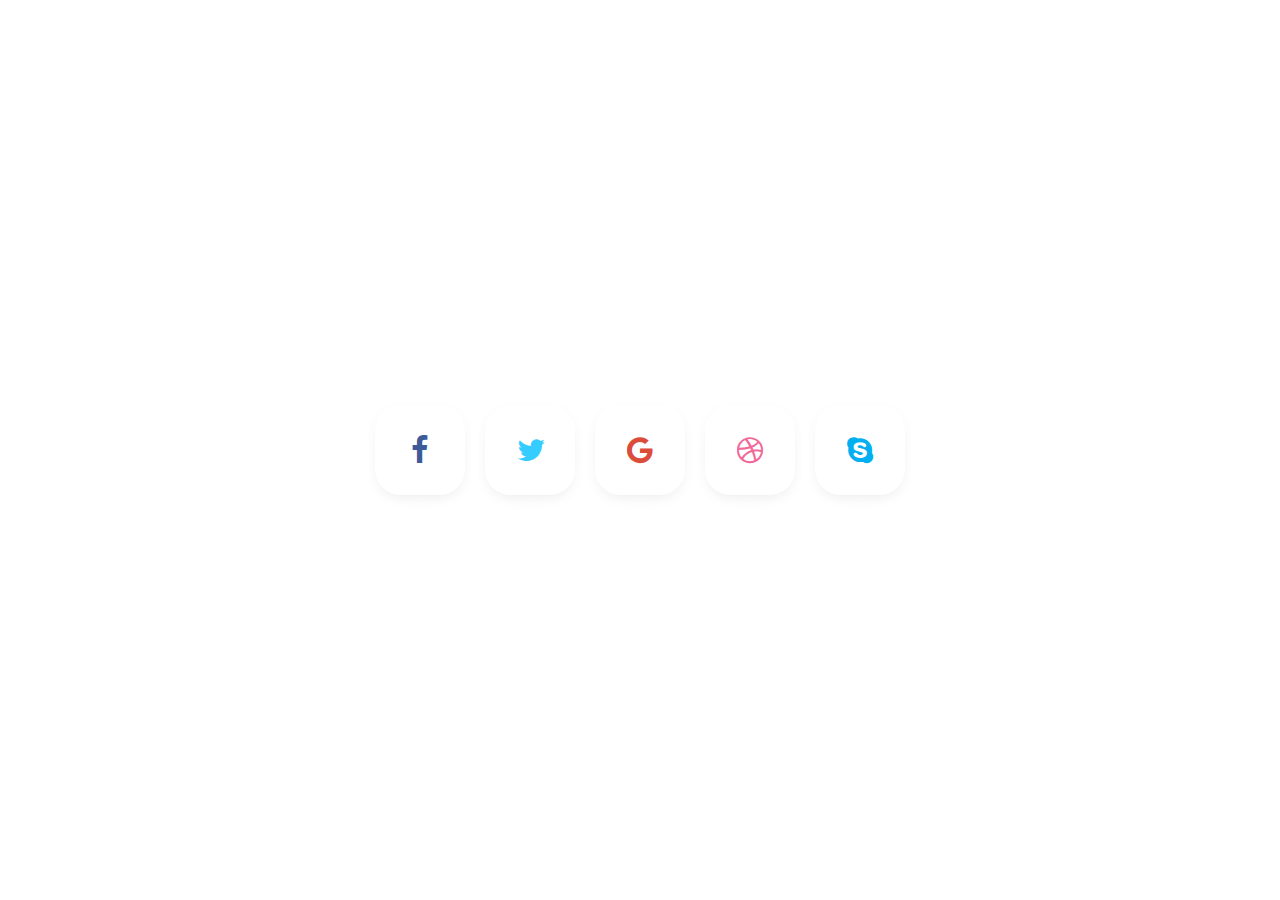
<file: web/index.html>
<!DOCTYPE html>
<html >
<head>
  <meta charset="UTF-8">
  <title>Stylish Social Buttons</title>
  
  
  <link rel='stylesheet prefetch' href='http://maxcdn.bootstrapcdn.com/font-awesome/4.3.0/css/font-awesome.min.css'>

      <link rel="stylesheet" href="social.css">

  
</head>

<body>
  
<div class="social-btns"><a class="btn facebook" href="#"><i class="fa fa-facebook"></i></a><a class="btn twitter" href="#"><i class="fa fa-twitter"></i></a><a class="btn google" href="#"><i class="fa fa-google"></i></a><a class="btn dribbble" href="#"><i class="fa fa-dribbble"></i></a><a class="btn skype" href="#"><i class="fa fa-skype"></i></a>
</div>
  
  
</body>
</html>
</file>
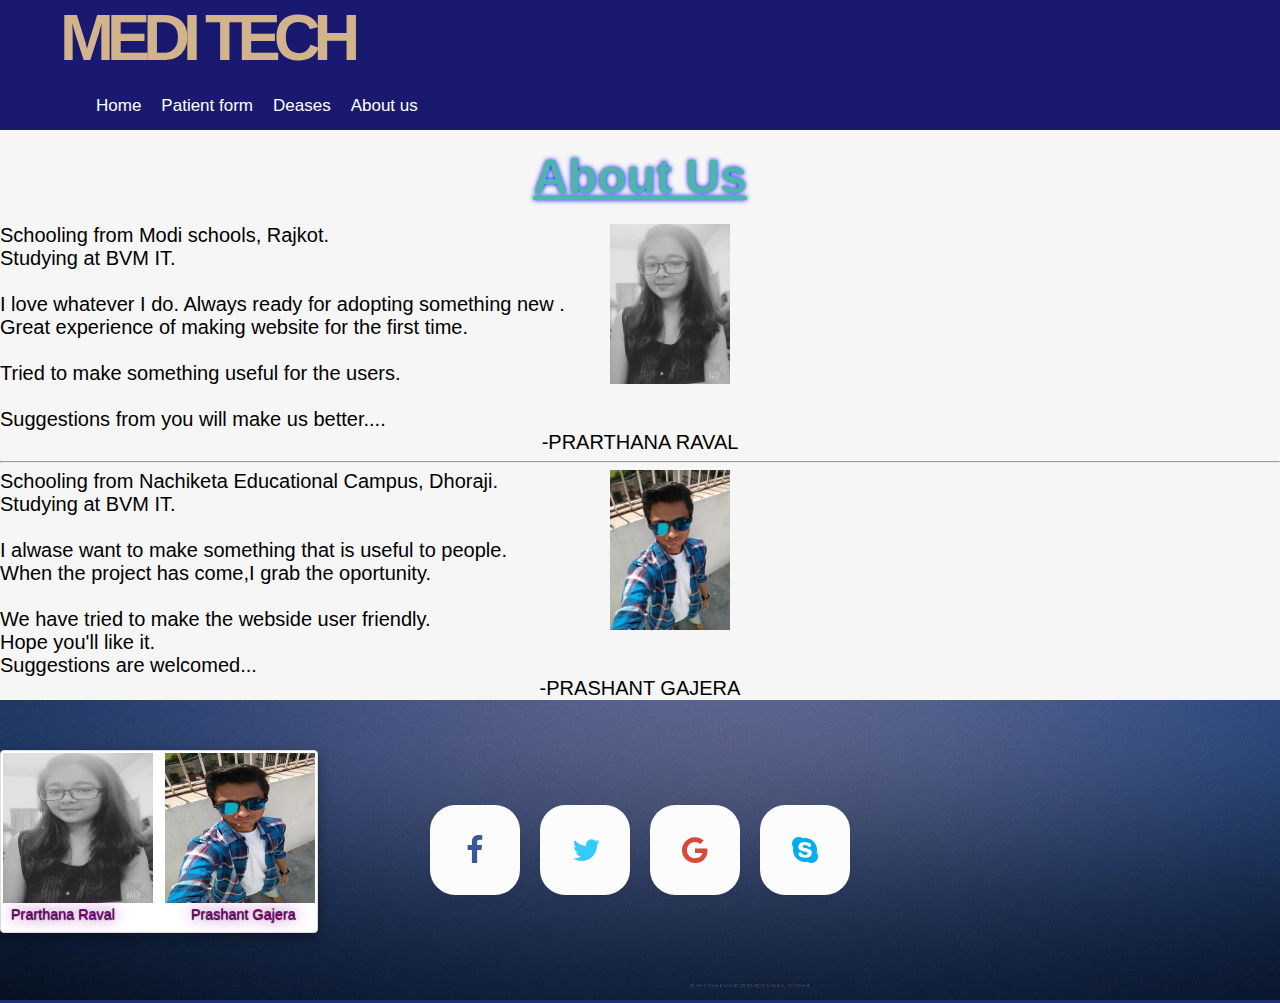
<file: web/about.html>
<!doctype html>
<head>
 <script src="https://code.getmdl.io/1.3.0/material.min.js"></script>
 <link rel="stylesheet" href="https://code.getmdl.io/1.3.0/material.indigo-pink.min.css">
<link rel="stylesheet" href="https://fonts.googleapis.com/icon?family=Material+Icons">
<link rel='stylesheet prefetch' href='http://maxcdn.bootstrapcdn.com/font-awesome/4.3.0/css/font-awesome.min.css'>
 <link rel="stylesheet" href="social.css">   
   
<style>
h1 {
    text-shadow: 0 0 5px #0000FF;
}
@import url(http://fonts.googleapis.com/css?family=Open+Sans);

body {
 background: #111;
 font-family: "Open Sans",  Impact;
}

.area {
  text-align: center;
  font-size: 4.5em;
  color:  tan;
  letter-spacing: -7px;
  font-weight: 700;
  text-transform: uppercase;
  animation: blur .95s ease-out infinite;
   margin-left: 60px;
  z-index: -1;
  float:left;
}

@keyframes blur {
  from {
    text-shadow:0px 0px #fff,
      0px 0px 10px #fff, 
      0px 0px 25px #fff,
      0px 0px 25px #fff,
      0px 0px 25px #fff,
      0px 0px 50px #fff,
      0px 0px 50px #fff,
      0px 0px 50px #7B96B8,
      0px 0px 150px #7B96B8,
      0px 10px 100px #7B96B8,
      0px 10px 100px #7B96B8,
      0px 10px 100px #7B96B8,
      0px 10px 100px #7B96B8,
      0px -10px 100px #7B96B8,
      0px -10px 100px #7B96B8;
  }
}
#foot { z-index: -1; 
position: absolute;
background-color: #1D3170;
width:100%;}
   
#we{
    position: absolute;
    margin-top: 50px;
    padding-left : 150px;
     box-shadow: 0 4px 8px 0 rgba(0, 0, 0, 0.2), 0 6px 20px 0 rgba(0, 0, 0, 0.19);
     border: 1px solid #ddd;
    border-radius: 4px;
     padding: 2px;
     padding-bottom: 10px;
     background-color: white;
   color: purple;
    text-shadow: 0px 1px 1px black, 0 0 15px purple;

}
#icon1{
     margin-top: 150px;
    padding-left : 160px;
    position: relative;
    display: block;
}

</style>
</head>
<link rel="stylesheet" href="style.css" type="text/css">
<link href="w1.css" rel="stylesheet" type="text/css" >
    <script src="r1.js" type="text/javascript"></script>
    <link href="generic.css" rel="stylesheet" type="text/css" >
<body bgcolor="#c5cae9">
<div id="img" onclick="prashant.html">
    <div class="area" >Medi TECH</div>
    
<ul>
    <li><div id="shape"><a href="prashant.html" >Home</a></div></li>
    <li><div id="shape"><a href="webform.php" >Patient form</a></div></li>
    <li><div id="shape"><a href="checker.html" >Deases</a></div></li>
    <li><div id="shape"><a href="about.html" >About us</a></div></li>
</ul>
</div>
<style type="text/css">
	#pr1{
		position: absolute;
		margin-left:610px;
	}
	#pr2{
		position:absolute; 
		margin-left: 610px;
	}
#about{
       font-size: 20px;
	}
</style>
<h1 align="center" ><font color="4db6ac" size="25px"><u>About Us</h1></u></font>
<div id="about">
<img id="pr1"  src="prarthu.jpg" align="right" height="160px" weidth="160px">

<dt>Schooling from Modi schools, Rajkot.<br>
Studying at BVM IT.<br></dt>
<br>
I love whatever I do. Always  ready for adopting something new .<br>
Great experience of making website for the first time.<br>
<br>Tried to make something useful for the users.<br>

<br>Suggestions from you will make us better....<br>
                     <center> -PRARTHANA RAVAL<center>
</div>

<hr weidth="200px">
<div id="about">
<img id="pr2"  src="prashu.jpg" align="right" height="160px" weidth="160px">

<dt>Schooling from Nachiketa Educational Campus, Dhoraji.<br>
Studying at BVM IT.<br></dt>
<br>
I alwase want to make something that is useful to people.<br>
When the project has come,I grab the oportunity.
<br>
<br>We have tried to make the webside user friendly.<br>Hope you'll like it.

<br>Suggestions are welcomed...<br>
                     <center> -PRASHANT GAJERA<center>
</div>
<div id="foot"><img src="footer.jpg"></div>
<div id="we"><img src="prarthu.jpg" height="150px" width="150px">&nbsp;&nbsp;
<img src="prashu.jpg" width="150px" height="150px"><br>&nbsp;&nbsp;Prarthana Raval  &nbsp;&nbsp; &nbsp;&nbsp;&nbsp;&nbsp;&nbsp;&nbsp;&nbsp;&nbsp;&nbsp;&nbsp;&nbsp;&nbsp;&nbsp;&nbsp; Prashant Gajera</div>
<div id="icon1">
<div class="social-btns"><a class="btn facebook" href="https://www.facebook.com/gajera.prashant.9"><i class="fa fa-facebook"></i></a><a class="btn twitter" href="https://twitter.com/login?lang=en"><i class="fa fa-twitter"></i></a><a class="btn google" href="https://plus.google.com/discover"><i class="fa fa-google"></i></a><a class="btn skype" href="https://www.skype.com/en/"><i class="fa fa-skype"></i></a>
</div>
  </div>

</body>
</html>
</file>
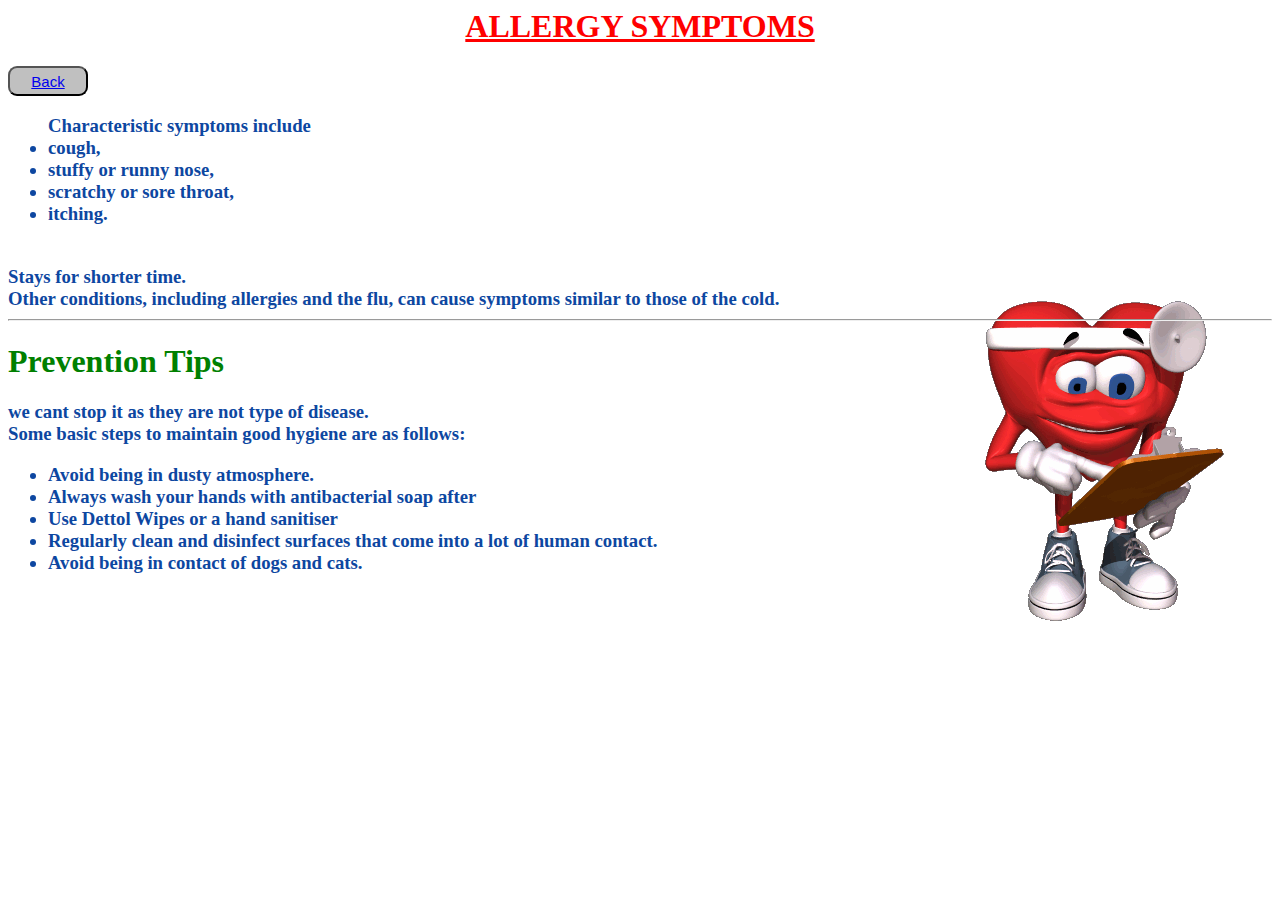
<file: web/allergy.html>
<html>
<head>
<style type="text/css">
#bun{
	height: 30px;
	width: 80px;
	background-color: silver;
	border-radius: 9px;
	font-size: 15px;
}
body{
	background-image:url("back1.gif");
	background-repeat: no-repeat;
	background-position: right;
}

</head>
</style>
<body>
<h1 align="center" ><font color="red"><u>ALLERGY SYMPTOMS</h1></u></font>
<div id="hov"><button onclick="checker.html" id="bun"><a href="checker.html"> Back</a></button></div>
<h3><font color=" #0d47a1">
<ul type="disc">Characteristic symptoms include
<li>cough,</li>
<li>stuffy or runny nose,</li>
<li>scratchy or sore throat,</li>
<li>itching.</ul>
<br>Stays for shorter time.
<br>Other conditions, including allergies and the flu, can cause symptoms similar to those of the cold. 
<hr weidth="200px">
</h3></font>
<h1><font color=" green">Prevention Tips</font></h1>
<h3><font color=" #0d47a1">
we cant stop it as they are not type of disease.<br> Some basic steps to maintain good hygiene are as follows:
<ul>
<li>	Avoid being in dusty atmosphere.</li>
<li>	Always wash your hands with antibacterial soap after</li>
<li>	Use Dettol Wipes or a hand sanitiser</li>
<li>	Regularly clean and disinfect surfaces that come into a lot of human contact.</li>
<li>Avoid being in contact of dogs and cats.</li>
</ul>
</h3></font>
</body>
</html>
</file>
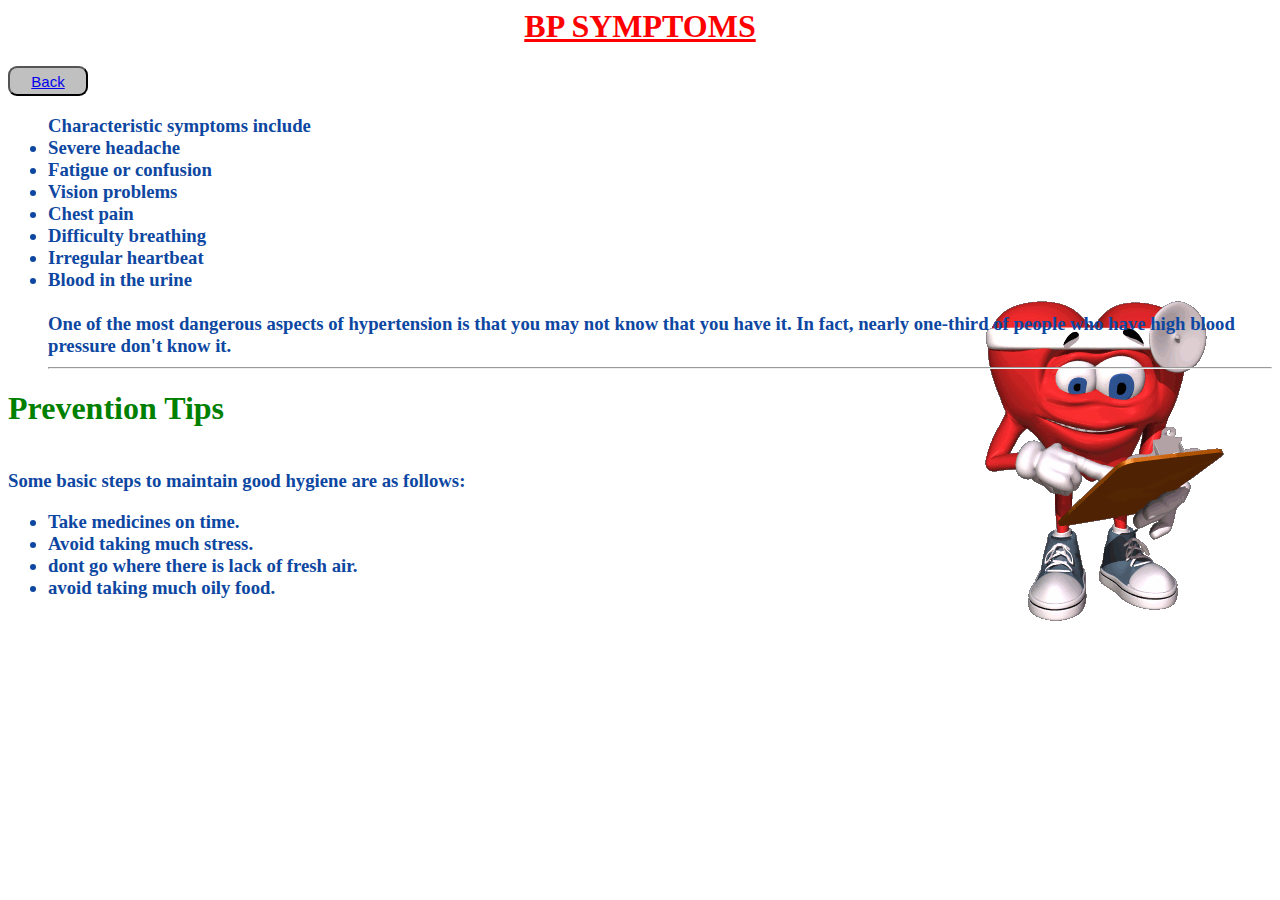
<file: web/bp.html>
<html>
<head>
<style type="text/css">
#bun{
	height: 30px;
	width: 80px;
	background-color: silver;
	border-radius: 9px;
	font-size: 15px;
}
body{
	background-image:url("back1.gif");
	background-repeat: no-repeat;
	background-position: right;
}


</style>
</head>
<body >
<h1 align="center" ><font color="red"><u>BP SYMPTOMS</h1></u></font>
<div id="hov"><button onclick="checker.html" id="bun"><a href="checker.html"> Back</a></button></div>
<h3><font color=" #0d47a1">
<ul type="disc">Characteristic symptoms include
<li>Severe headache</li>
<li>Fatigue or confusion</li>
<li>Vision problems</li>
<li>Chest pain</li>
<li>Difficulty breathing</li>
<li>Irregular heartbeat</li>
<li>Blood in the urine</li></li>

<br>One of the most dangerous aspects of hypertension is that you may not know that you have it. In fact, nearly one-third of people who have high blood pressure don't know it.
<hr weidth="200px">
</h3></font>
<h1><font color=" green">Prevention Tips</font></h1>
<h3><font color=" #0d47a1">
<br> Some basic steps to maintain good hygiene are as follows:
<ul>
<li>	Take medicines on time.</li>
<li>	Avoid taking much stress.</li>
<li>	dont go where there is lack of fresh air.</li>
<li>	avoid taking much oily food.</li>

</ul>
</h3></font>
</body>
</html>
</file>
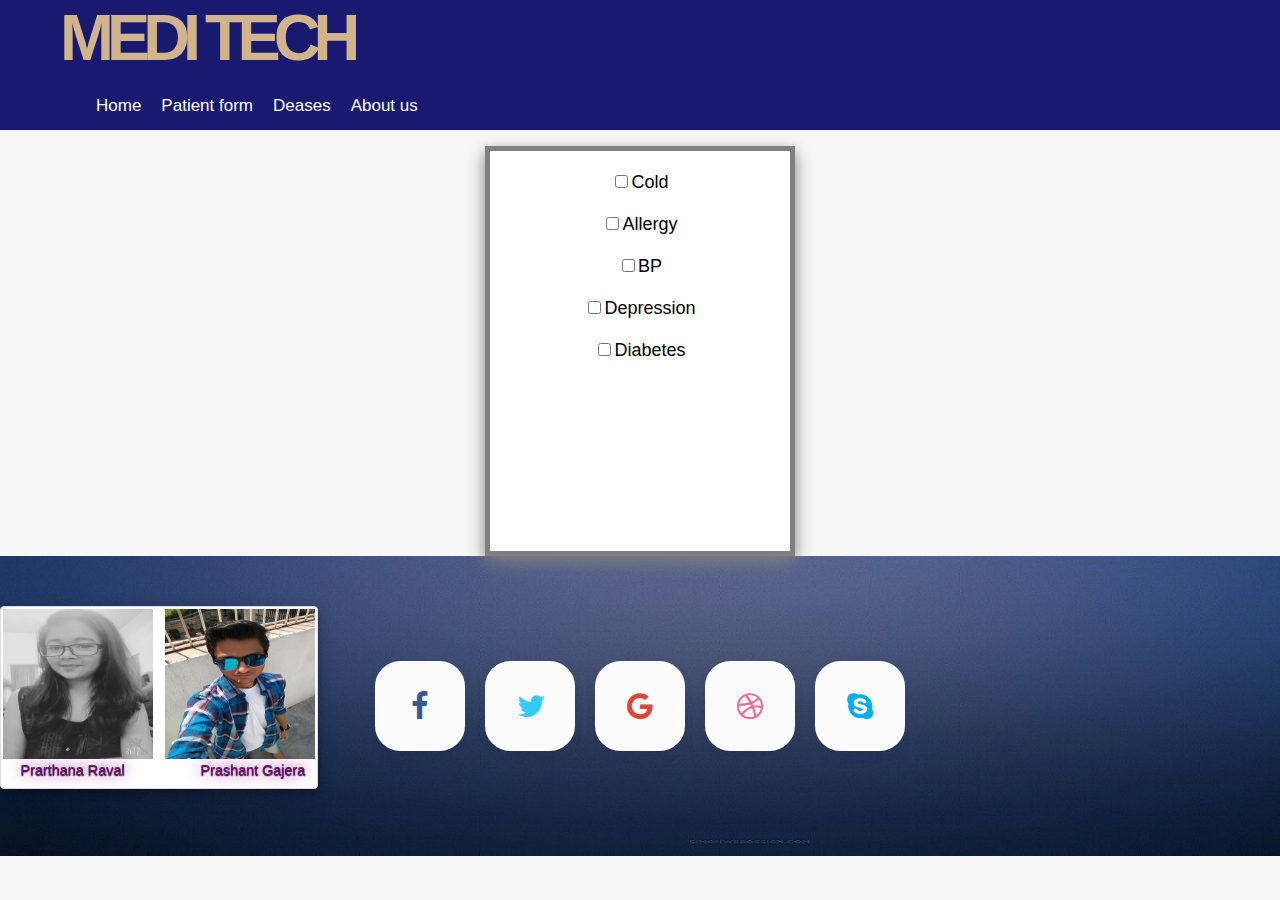
<file: web/checker.html>
<!doctype html>
<html lang="en" class="layout">
<head>
 <meta charset="UTF-8">
<link rel="stylesheet" href="style.css" type="text/css">
 <script src="https://code.getmdl.io/1.3.0/material.min.js"></script>
 <link rel="stylesheet" href="https://code.getmdl.io/1.3.0/material.indigo-pink.min.css">
<link rel="stylesheet" href="https://fonts.googleapis.com/icon?family=Material+Icons">
<link rel='stylesheet prefetch' href='http://maxcdn.bootstrapcdn.com/font-awesome/4.3.0/css/font-awesome.min.css'>
 <link rel="stylesheet" href="social.css">   
   
<style>
h1 {
    text-shadow: 0 0 5px #0000FF;
}
@import url(http://fonts.googleapis.com/css?family=Open+Sans);

body {
 background: #111;
 font-family: "Open Sans",  Impact;
}

.area {
  text-align: center;
  font-size: 4.5em;
  color:  tan;
  letter-spacing: -7px;
  font-weight: 700;
  text-transform: uppercase;
  animation: blur .95s ease-out infinite;
   margin-left: 60px;
  z-index: -1;
  float:left;
}

@keyframes blur {
  from {
    text-shadow:0px 0px #fff,
      0px 0px 10px #fff, 
      0px 0px 25px #fff,
      0px 0px 25px #fff,
      0px 0px 25px #fff,
      0px 0px 50px #fff,
      0px 0px 50px #fff,
      0px 0px 50px #7B96B8,
      0px 0px 150px #7B96B8,
      0px 10px 100px #7B96B8,
      0px 10px 100px #7B96B8,
      0px 10px 100px #7B96B8,
      0px 10px 100px #7B96B8,
      0px -10px 100px #7B96B8,
      0px -10px 100px #7B96B8;
  }
}
#foot { z-index: -1; 
position: absolute;}
   
#we{
    position: absolute;
    margin-top: 50px;
    padding-left : 150px;
     box-shadow: 0 4px 8px 0 rgba(0, 0, 0, 0.2), 0 6px 20px 0 rgba(0, 0, 0, 0.19);
     border: 1px solid #ddd;
    border-radius: 4px;
     padding: 2px;
     padding-bottom: 10px;
     background-color: white;
   color: purple;
    text-shadow: 0px 1px 1px black, 0 0 15px purple;

}
#icon1{
     margin-top: 150px;
    padding-left : 160px;
    position: relative;
    display: block;
}

</style>
<script type="text/javascript">
function cold()
{
	window.location.href='cold.html'
}
function allergy()
{
 window.location.href='allergy.html'
}
function bp()
{
  window.location.href='bp.html'
}
function depres()
{
  window.location.href='depress.html'
}
function diabt()
{
  window.location.href='diabit.html'
}
</script>
<link href="w1.css" rel="stylesheet" type="text/css" />
    <script src="r1.js" type="text/javascript"></script>
    <link href="generic.css" rel="stylesheet" type="text/css" />
<body>
<div id="img" onclick="prashant.html">
    <div class="area" >Medi TECH</div>
    
<ul>
    <li><div id="shape"><a href="prashant.html" >Home</a></div></li>
    <li><div id="shape"><a href="webform.html" >Patient form</a></div></li>
    <li><div id="shape"><a href="checker.html" >Deases</a></div></li>
    <li><div id="shape"><a href="about.html" >About us</a></div></li>
</ul>
</div>
<br>
<center>
<div id="box">
 <br><center><div id="boxe" onclick="cold()" ><input type="checkbox" id="1" >Cold</div>
 <br><center><div id="boxe" onclick="allergy()"><input type="checkbox" id="2" >Allergy</div>
 <br><center><div id="boxe" onclick="bp()" ><input type="checkbox" id="3" >BP</div>
 <br><center><div id="boxe"  onclick="depres()"><input type="checkbox" id="4" >Depression</div>
 <br><center><div id="boxe"  onclick="diabt()"><input type="checkbox" id="5" >Diabetes</div>
</div>
<div id="foot"><img src="footer.jpg"></div>
<div id="we"><img src="prarthu.jpg" height="150px" width="150px">&nbsp;&nbsp;
<img src="prashu.jpg" width="150px" height="150px"><br>&nbsp;&nbsp;Prarthana Raval  &nbsp;&nbsp; &nbsp;&nbsp;&nbsp;&nbsp;&nbsp;&nbsp;&nbsp;&nbsp;&nbsp;&nbsp;&nbsp;&nbsp;&nbsp;&nbsp; Prashant Gajera</div>
<div id="icon1">
<div class="social-btns"><a class="btn facebook" href="#"><i class="fa fa-facebook"></i></a><a class="btn twitter" href="#"><i class="fa fa-twitter"></i></a><a class="btn google" href="#"><i class="fa fa-google"></i></a><a class="btn dribbble" href="#"><i class="fa fa-dribbble"></i></a><a class="btn skype" href="#"><i class="fa fa-skype"></i></a>
</div>
  </div>

</body>
</html>
</file>
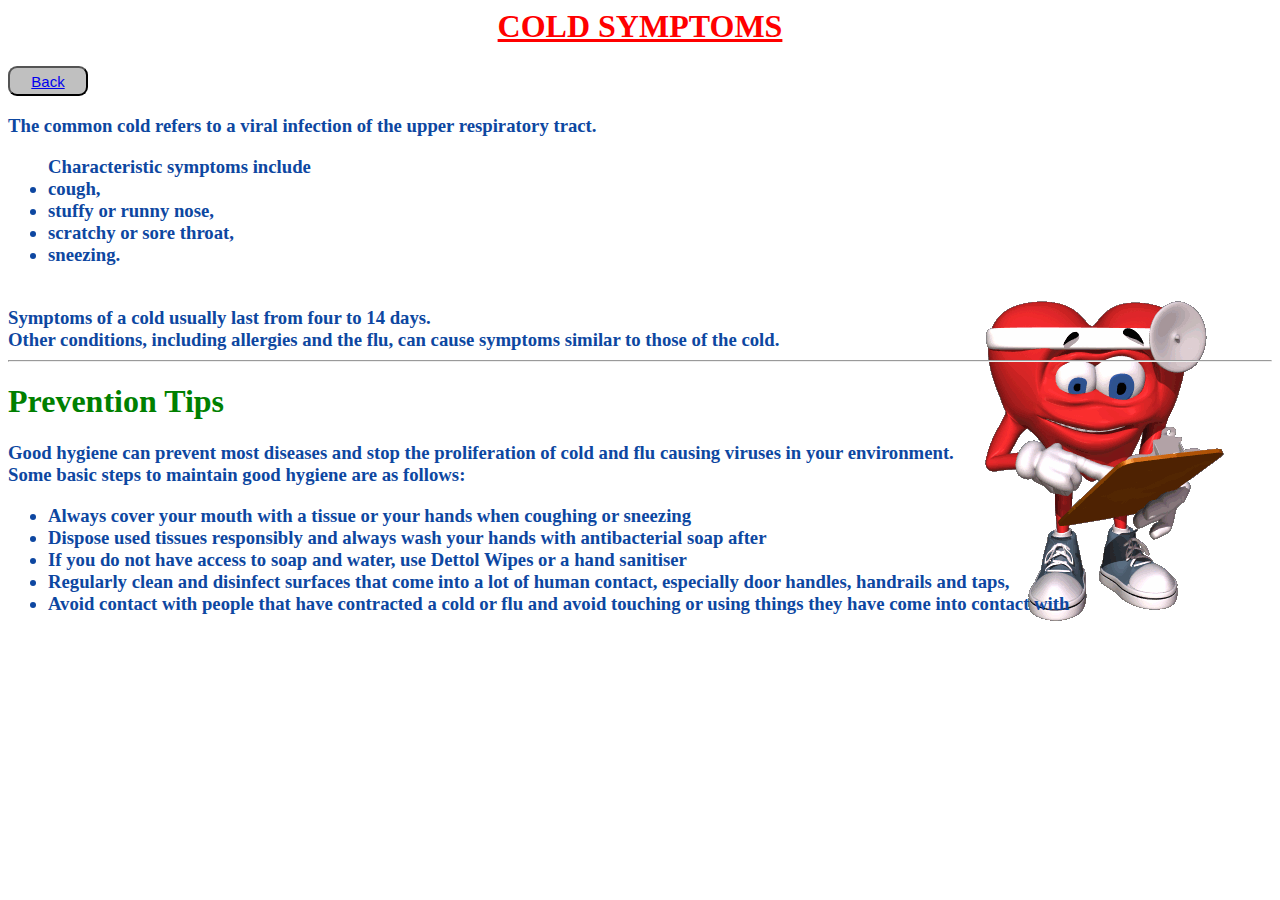
<file: web/cold.html>
<html>
<head>
<style type="text/css">
#bun{
	height: 30px;
	width: 80px;
	background-color: silver;
	border-radius: 9px;
	font-size: 15px;
}
body{
	background-image:url("back1.gif");
	background-repeat: no-repeat;
	background-position: right;
}


</style>
</head>
<body>

<h1 align="center"><font color="red"><u><b>COLD SYMPTOMS</b></h1></u></font>
<div id="hov"><button onclick="checker.html" id="bun"><a href="checker.html"> Back</a></button></div>
<h3><font color=" #0d47a1">
The common cold refers to a viral infection of the upper respiratory tract.
<ul type="disc">Characteristic symptoms include
<li>cough,</li>
<li>stuffy or runny nose,</li>
<li>scratchy or sore throat,</li>
<li>sneezing.</ul>
<br>Symptoms of a cold usually last from four to 14 days.
<br>Other conditions, including allergies and the flu, can cause symptoms similar to those of the cold. 
<hr weidth="200px">
</h3></font>
<h1><font color=" green">Prevention Tips</font></h1>
<h3><font color=" #0d47a1">
Good hygiene can prevent most diseases and stop the proliferation of cold and flu causing viruses in your environment.<br> Some basic steps to maintain good hygiene are as follows:
<ul>
<li>	Always cover your mouth with a tissue or your hands when coughing or sneezing</li>
<li>	Dispose used tissues responsibly and always wash your hands with antibacterial soap after</li>
<li>	If you do not have access to soap and water, use Dettol Wipes or a hand sanitiser</li>
<li>	Regularly clean and disinfect surfaces that come into a lot of human contact, especially door handles, handrails and taps,</li>
<li>	Avoid contact with people that have contracted a cold or flu and avoid touching or using things they have come into contact with</li>
</ul>
</h3></font>
</body>
</html>
</file>
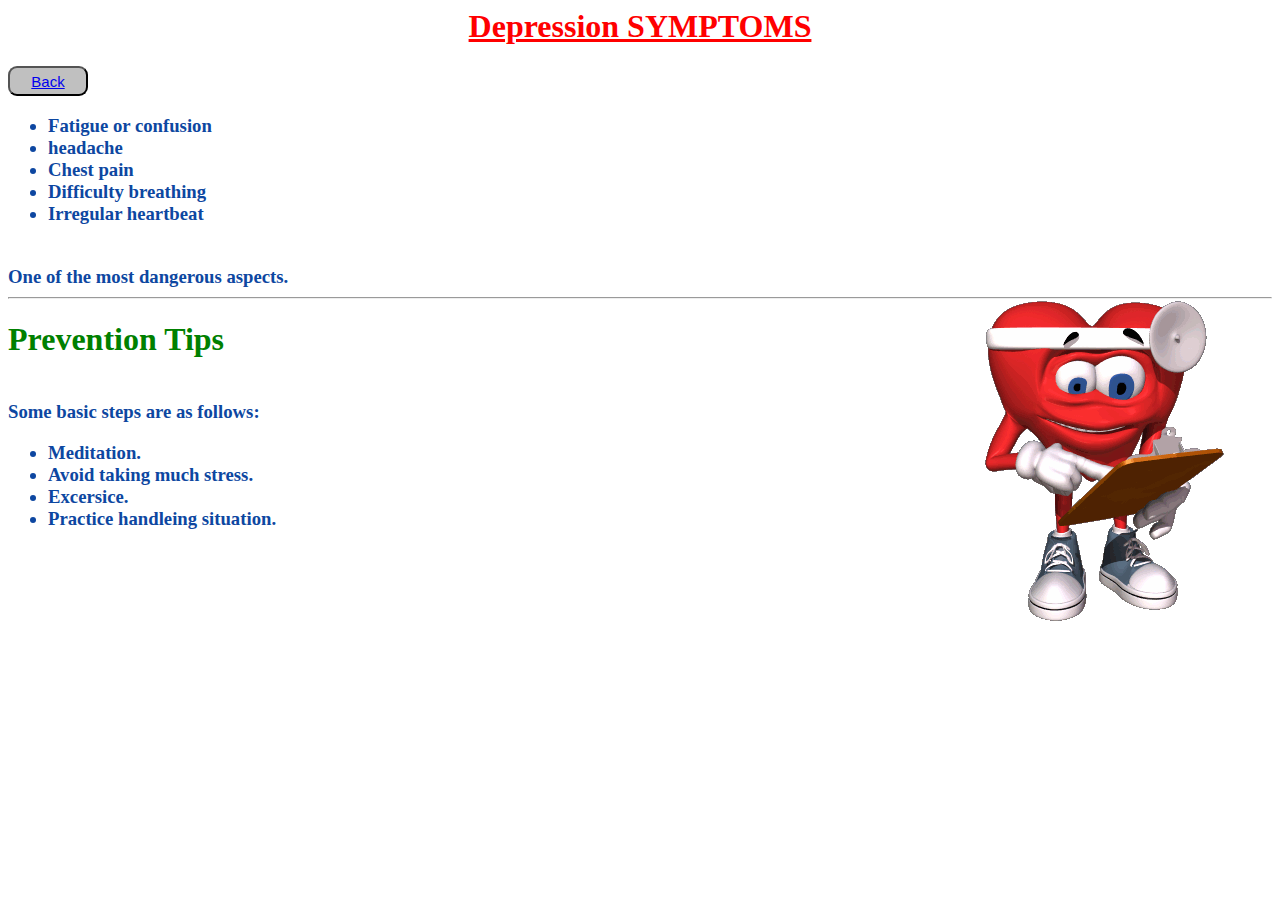
<file: web/depress.html>
<html>
<head>
<style type="text/css">
#bun{
	height: 30px;
	width: 80px;
	background-color: silver;
	border-radius: 9px;
	font-size: 15px;
}
body{
	background-image:url("back1.gif");
	background-repeat: no-repeat;
	background-position: right;
}
</style>
</head>
<body>
<h1 align="center" ><font color="red"><u>Depression SYMPTOMS</h1></u></font>
<div id="hov"><button onclick="checker.html" id="bun"><a href="checker.html"> Back</a></div>
<h3><font color=" #0d47a1">
<ul type="disc">
<li>Fatigue or confusion</li>
<li>headache</li>
<li>Chest pain</li>
<li>Difficulty breathing</li>
<li>Irregular heartbeat</li>
</ul>

<br>One of the most dangerous aspects.
<hr weidth="200px">
</h3></font>
<h1><font color=" green">Prevention Tips</font></h1>
<h3><font color=" #0d47a1">
<br> Some basic steps are as follows:
<ul>
<li>	Meditation.</li>
<li>	Avoid taking much stress.</li>
<li>	Excersice.</li>
<li>	Practice handleing situation.</li>

</ul>
</h3></font>
</body>
</html>
</file>
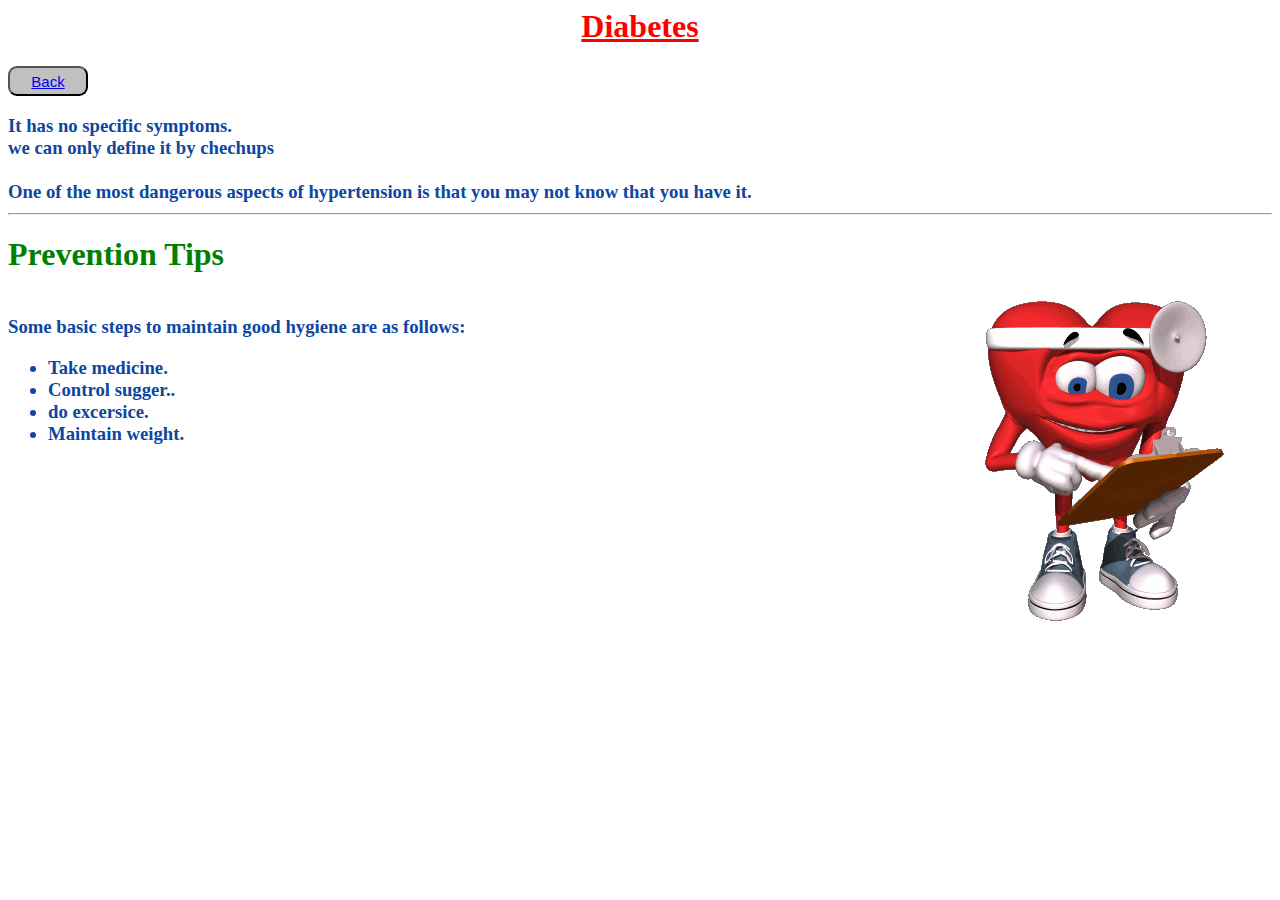
<file: web/diabit.html>
<html>
<head>
<style type="text/css">
#bun{
	height: 30px;
	width: 80px;
	background-color: silver;
	border-radius: 9px;
	font-size: 15px;
}
body{
	background-image:url("back1.gif");
	background-repeat: no-repeat;
	background-position: right;
}
</style>
</head>
<body >
<h1 align="center" ><font color="red"><u>Diabetes </h1></u></font>
<div id="hov"><button onclick="checker.html" id="bun"><a href="checker.html"> Back</a></div>
<h3><font color=" #0d47a1">
It has no specific symptoms.<br>
we can only define it by chechups<br>

<br>One of the most dangerous aspects of hypertension is that you may not know that you have it.
<hr weidth="200px">
</h3></font>
<h1><font color=" green">Prevention Tips</font></h1>
<h3><font color=" #0d47a1">
<br> Some basic steps to maintain good hygiene are as follows:
<ul>
<li>	Take medicine.</li>
<li>	Control sugger..</li>
<li>	do excersice.</li>
<li>	Maintain weight.</li>

</ul>
</h3></font>
</body>
</html>
</file>
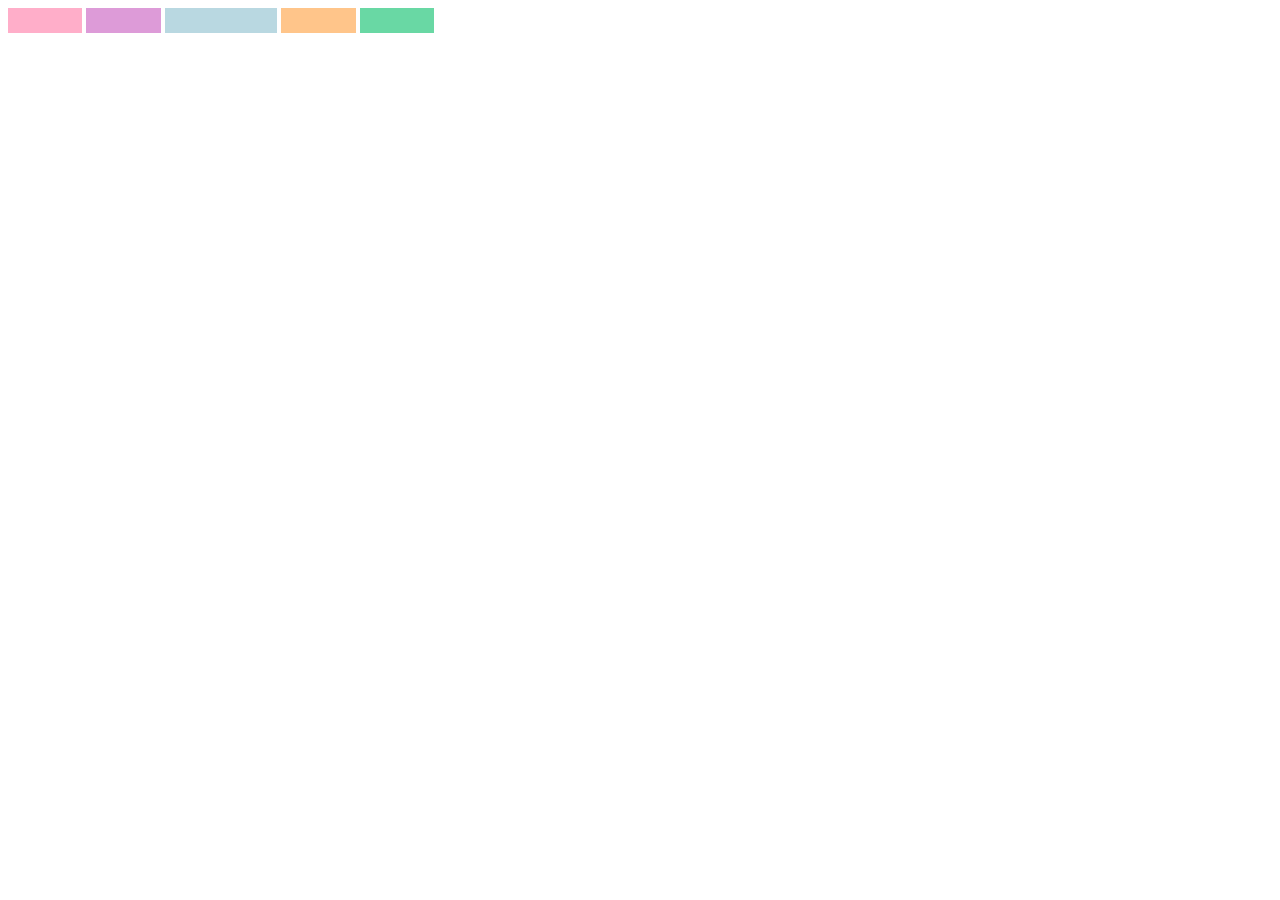
<file: web/prathu1.html>
<html>
<head>
<script type="text/javascript">

<#rnd
//{
	//border-weidth: 1000px 2500px 1000px 2500px;
	//border-radius: 100px 50px 100px 50px;
	//border-color: black;
	//weidth:90px;
	//height:90px;
}-->
</script>
</head>
<body>

<img id="tc" onclick="document.bgColor='#f8bbd0';" src="pink.png"  height="25px" weidth="23px">
<img id="tc" onclick="document.bgColor='#e1bee7';" src="purple.png"  height="25px" weidth="23px">
<img id="tc" onclick="document.bgColor='#bbdefb';" src="sky.png"  height="25px" weidth="25px">
<img id="tc" onclick="document.bgColor='#ffcc80';" src="orange.png"  height="25px" weidth="25px">
<img id="tc" onclick="document.bgColor='#80cbc4';" src="green.png"  height="25px" weidth="25px">
</body>
</html>
</file>
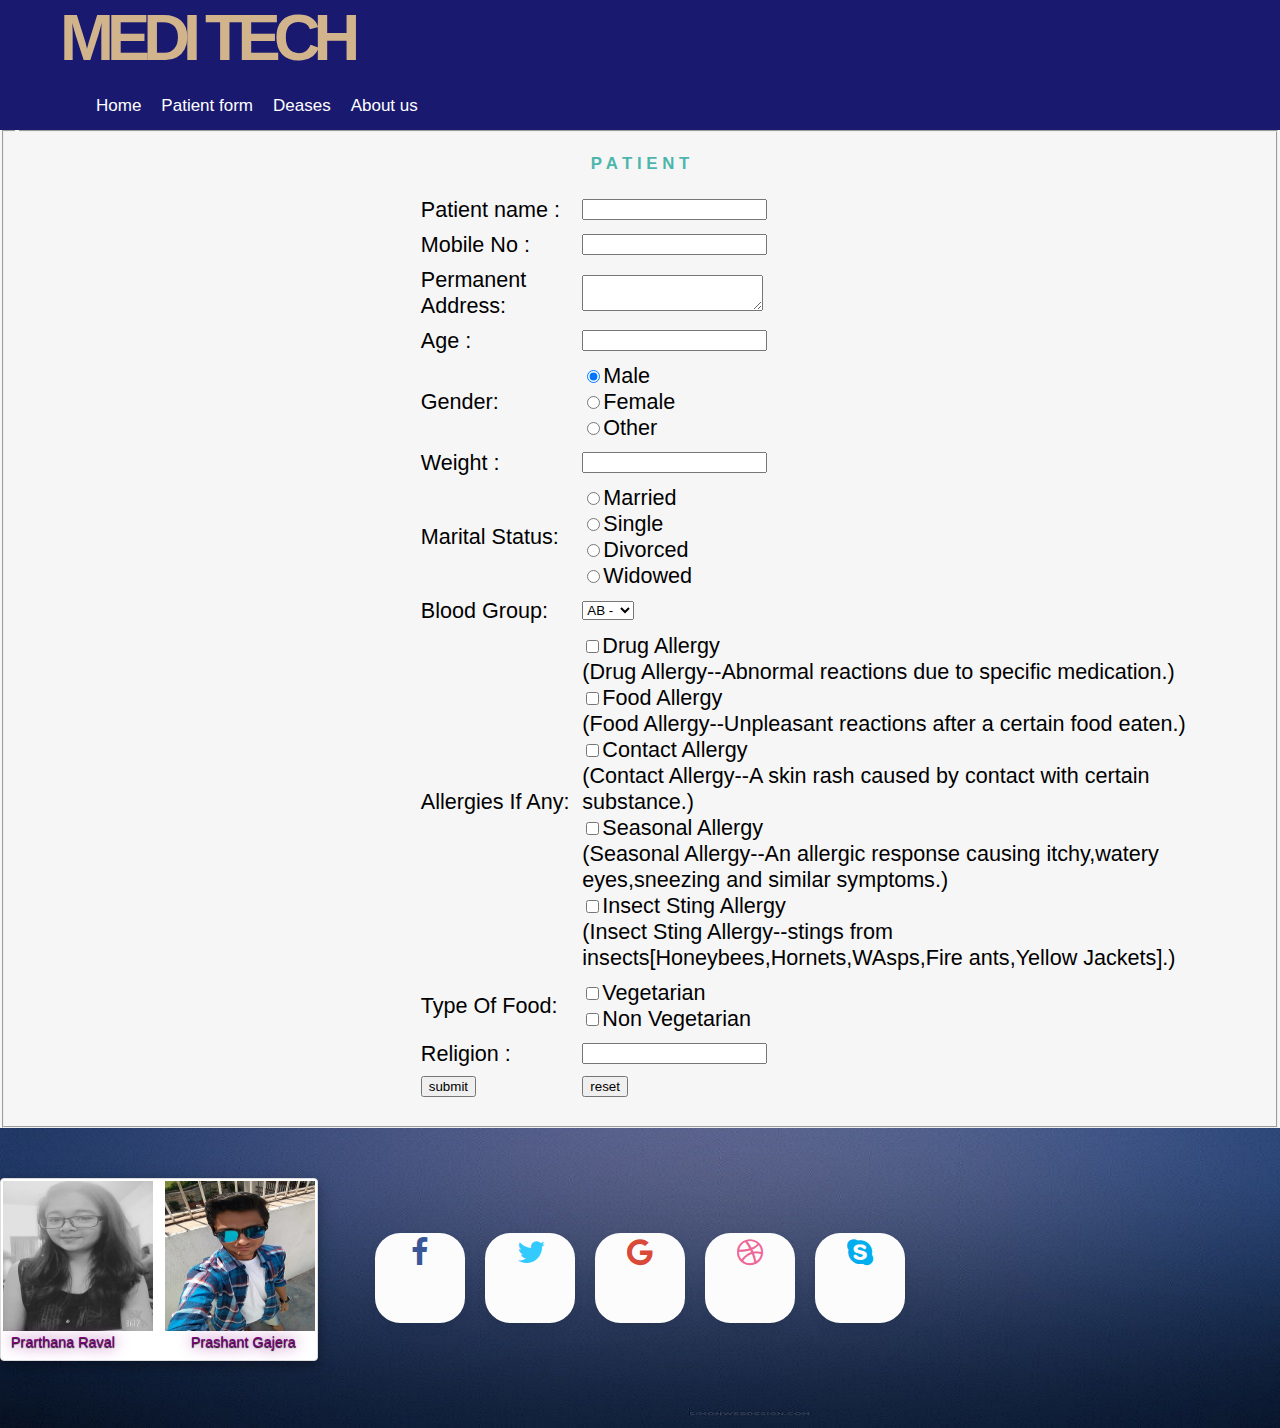
<file: web/webform.html>
<html>
<head></head>
<title>form</title>
</head>
 
    <script src="https://code.getmdl.io/1.3.0/material.min.js"></script>
    <link rel="stylesheet" href="https://code.getmdl.io/1.3.0/material.indigo-pink.min.css">
    <!-- Material Design icon font -->
    <link rel="stylesheet" href="https://fonts.googleapis.com/icon?family=Material+Icons">
    <link rel='stylesheet prefetch' href='http://maxcdn.bootstrapcdn.com/font-awesome/4.3.0/css/font-awesome.min.css'>

      <link rel="stylesheet" href="social.css">     
<style>
h1 {
    text-shadow: 0 0 5px #0000FF;
}
@import url(http://fonts.googleapis.com/css?family=Open+Sans);

body {
 background: #111;
 font-family: "Open Sans",  Impact;
}

.area {
  text-align: center;
  font-size: 4.5em;
  color:  tan;
  letter-spacing: -7px;
  font-weight: 700;
  text-transform: uppercase;
  animation: blur .95s ease-out infinite;
   margin-left: 60px;
  z-index: -1;
  float:left;
}

@keyframes blur {
  from {
    text-shadow:0px 0px #fff,
      0px 0px 10px #fff, 
      0px 0px 25px #fff,
      0px 0px 25px #fff,
      0px 0px 25px #fff,
      0px 0px 50px #fff,
      0px 0px 50px #fff,
      0px 0px 50px #7B96B8,
      0px 0px 150px #7B96B8,
      0px 10px 100px #7B96B8,
      0px 10px 100px #7B96B8,
      0px 10px 100px #7B96B8,
      0px 10px 100px #7B96B8,
      0px -10px 100px #7B96B8,
      0px -10px 100px #7B96B8;
  }
}
#foot { z-index: -1; 
position: absolute;}
   
#we{
    position: absolute;
    margin-top: 50px;
    padding-left : 150px;
     box-shadow: 0 4px 8px 0 rgba(0, 0, 0, 0.2), 0 6px 20px 0 rgba(0, 0, 0, 0.19);
     border: 1px solid #ddd;
    border-radius: 4px;
     padding: 2px;
     padding-bottom: 10px;
     background-color: white;
   color: purple;
    text-shadow: 0px 1px 1px black, 0 0 15px purple;

}
#icon1{
     margin-top: 150px;
    padding-left : 160px;
    position: relative;
    display: block;
}


</style>
    <link rel="stylesheet" type="text/css" href="style.css" >
    
   <link href="w1.css" rel="stylesheet" type="text/css" />
    <script src="r1.js" type="text/javascript"></script>
    <link href="generic.css" rel="stylesheet" type="text/css" />
<body bgcolor="#c5cae9"    background="">
<div id="img" onclick="prashant.html">
    <div class="area" >Medi TECH</div>
    
<ul>
    <li><div id="shape"><a href="prashant.html" >Home</a></div></li>
    <li><div id="shape"><a href="webform.html" >Patient form</a></div></li>
    <li><div id="shape"><a href="checker.html" >Deases</a></div></li>
    <li><div id="shape"><a href="about.html" >About us</a></div></li>
</ul>
</div>

<fieldset>
<legend font color="f8bbd0"></legend>

<form action="form3.php" method="post">

<table align="center" cellspacing="3px" cellpadding="3px" >
<center><h3><font color="#4db6ac"><b>P  A  T  I  E  N  T</b></font></h3></center>

<tr>
<td >Patient name :</font></td>
<td><input type="text" name="userid"></td>
</tr>

<tr>
<td >Mobile No :</font></td>
<td><input type="text" name="mobno"></td>
</tr>

<tr>
<td>Permanent Address:</td>
<td><textarea rows="2" col="10"></textarea></td>
</tr>

<tr>
<td>Age :</td>
<td><input type="number" name="age"></td>
</tr>

<td>Gender:</td><td>
<input type="radio" name="gender" value="male" checked>Male<br>
<input type="radio" name="gender" value="female" >Female<br>
<input type="radio" name="gender" value="other">Other	
</td>	
</tr>

<tr>
<td>Weight :</td>
<td><input type="number" name="weight"></td>
</tr>

<tr>
<td>Marital Status:</td>
<td>
<input type="radio" name="status" value="Married" >Married<br>
<input type="radio" name="status" value="single" >Single<br>
<input type="radio" name="status" value="Divorced">Divorced<br>
<input type="radio" name="status" value="Widowed" >Widowed<br>	
</td>	
</tr>

<tr>
<td>Blood Group:</td>
<td>
<select name="bloodgrp">
  
  <option value="op" selected>O +</option>
  <option value="on" selected>O -</option> 
  <option value="ap" selected>A +</option> 
  <option value="an" selected>A -</option> 
  <option value="abp" selected>AB +</option> 
  <option value="abn" selected>AB -</option>
</select>  
</td>

<tr>
<td>Allergies If Any:</td>
<td><input type="checkbox" name="drug" value="Drug Allergy" >Drug Allergy<br>
    (Drug Allergy--Abnormal reactions due to specific medication.)<br>
	<input type="checkbox" name="food" value="fa" >Food Allergy<br>
    (Food Allergy--Unpleasant reactions after a certain food eaten.)<br>
	<input type="checkbox" name="contact" value="contact">Contact Allergy<br>
	(Contact Allergy--A skin rash caused by contact with certain substance.)<br>
	<input type="checkbox" name="seasonal" value="sa" >Seasonal Allergy<br>
    (Seasonal Allergy--An allergic response causing itchy,watery eyes,sneezing and similar symptoms.)<br>
	<input type="checkbox" name="ia" value="ia" >Insect Sting Allergy<br>
    (Insect Sting Allergy--stings from insects[Honeybees,Hornets,WAsps,Fire ants,Yellow Jackets].)<br>	
</td>	
</tr>

<tr>
<td>Type Of Food:</td>
<td><input type="checkbox" name="veg" value="veg" >Vegetarian<br>
    <input type="checkbox" name="veg" value="nonveg" >Non Vegetarian<br>
</td>	
</tr>

<tr>
<td>Religion :</td>
<td><input type="text" name="cast"></td>
</tr>

<tr>
<td><input type="submit" value="submit"></td>
<td><input type="reset" value="reset"></td>
</tr>

</table>
</form>
</fieldset>
<div id="foot"><img src="footer.jpg"></div>
<div id="we"><img src="prarthu.jpg" height="150px" width="150px">&nbsp;&nbsp;
<img src="prashu.jpg" width="150px" height="150px"><br>&nbsp;&nbsp;Prarthana Raval  &nbsp;&nbsp; &nbsp;&nbsp;&nbsp;&nbsp;&nbsp;&nbsp;&nbsp;&nbsp;&nbsp;&nbsp;&nbsp;&nbsp;&nbsp;&nbsp; Prashant Gajera</div>
<div id="icon1">
<div class="social-btns"><a class="btn facebook" href="#"><i class="fa fa-facebook"></i></a><a class="btn twitter" href="#"><i class="fa fa-twitter"></i></a><a class="btn google" href="#"><i class="fa fa-google"></i></a><a class="btn dribbble" href="#"><i class="fa fa-dribbble"></i></a><a class="btn skype" href="#"><i class="fa fa-skype"></i></a>
</div>
  </div>
</body>
</html>
</file>
<file: web/social.css>
@import '//codepen.io/chrisdothtml/pen/ojLzJK.css';
.social-btns .btn,
.social-btns .btn:before,
.social-btns .btn .fa {
  -webkit-transition: all 0.35s;
  transition: all 0.35s;
  -webkit-transition-timing-function: cubic-bezier(0.31, -0.105, 0.43, 1.59);
          transition-timing-function: cubic-bezier(0.31, -0.105, 0.43, 1.59);
}
.social-btns .btn:before {
  top: 90%;
  left: -110%;
}
.social-btns .btn .fa {
  -webkit-transform: scale(0.8);
          transform: scale(0.8);
}
.social-btns .btn.facebook:before {
  background-color: #3b5998;
}
.social-btns .btn.facebook .fa {
  color: #3b5998;
}
.social-btns .btn.twitter:before {
  background-color: #3cf;
}
.social-btns .btn.twitter .fa {
  color: #3cf;
}
.social-btns .btn.google:before {
  background-color: #dc4a38;
}
.social-btns .btn.google .fa {
  color: #dc4a38;
}
.social-btns .btn.dribbble:before {
  background-color: #f26798;
}
.social-btns .btn.dribbble .fa {
  color: #f26798;
}
.social-btns .btn.skype:before {
  background-color: #00aff0;
}
.social-btns .btn.skype .fa {
  color: #00aff0;
}
.social-btns .btn:focus:before,
.social-btns .btn:hover:before {
  top: -10%;
  left: -10%;
}
.social-btns .btn:focus .fa,
.social-btns .btn:hover .fa {
  color: #fff;
  -webkit-transform: scale(1);
          transform: scale(1);
}
.social-btns {
  height: 90px;
  margin: auto;
  font-size: 0;
  text-align: center;
  position: absolute;
  top: 0;
  bottom: 0;
  left: 0;
  right: 0;
}
.social-btns .btn {
  display: inline-block;
  background-color: #fff;
  width: 90px;
  height: 90px;
  line-height: 90px;
  margin: 0 10px;
  text-align: center;
  position: relative;
  overflow: hidden;
  border-radius: 28%;
  box-shadow: 0 5px 15px -5px rgba(0,0,0,0.1);
  opacity: 0.99;
}
.social-btns .btn:before {
  content: '';
  width: 120%;
  height: 120%;
  position: absolute;
  -webkit-transform: rotate(45deg);
          transform: rotate(45deg);
}
.social-btns .btn .fa {
  font-size: 38px;
  vertical-align: middle;
}
</file>
<file: web/style.css>
#img
{
    width:100%;
    height: 130px;
    background-color: #191970;
    position: relative;
    background-repeat: no-repeat;


}

body{
    padding: 20px;
  background: #fafafa;
  position: relative;
}


#header
{   margin:10px;
    width: 100%;
    height: 70px;
    text-align: center;
}

#shape:hover
{
    font-size: 20px;

}

ul {
    list-style-type:none;
    margin: 86px; 
    padding: 0px;
    overflow: hidden;
    position: absolute;
    background-color: #191970;
    font-size: 17px;
}

li {
    float: left;

}

li a{
    display: block;
    background-color: #191970;
    text-align: center;
    padding: 10px ;
    text-decoration:none;
    color:white; 
}


li a:hover
{

   background-color: green;
   border-radius: 8px;
   
}

li a:active
{
    color:white;
    background-color: skyblue;
}

#img1
{
     border:1px solid #ddd;
    border-radius:4px;
    
    width:100%;
    height:150px;
    -webkit-transform: translate3d(0,0,0);transform: translate3d(0,0,0);
}


#img1:hover
{
    box-shadow: 0 0 8px 1px rgba(0,140,186,0.5);
}
#islider{
    position: relative;
    height: 480px;
    padding:0;
    width: 100%;
    float:left;
    list-style: none;
    overflow: hidden;
   
    z-index:2;

}


#box{
    position: relative;
    height:400px;
    width:300px;
    box-shadow:0 6px 15px grey;
    background-color:white;
    border: solid grey 5px; 
    background-attachment: scroll; 
    overflow: hidden;
    font-size: 18px;
  
    
}
#d:hover{
    box-shadow: 0 0 2px 1px rgba(0,140,186,0.5);
}

#boxe:hover{
    
    height:30px;
    width:150px;
    box-shadow:0 6px 15px grey;
    background-color:orange;
    border:  1px;
    border-radius:5px ; 
    text-align: center;
    cursor:pointer;
}


#text1{
     text-shadow: 0px 3px 0px #b2a98f,0px 14px 10px rgba(0,0,0,0.15),0px 24px 2px rgba(0,0,0,0.1),0px 34px 30px rgba(0,0,0,0.1);
      text-shadow: 0 0 3px #FF0000;
}
#temp{
    width: 100%;
    height: 400px;
     -webkit-filter: blur(2px); 
     z-index: -1;
     position: absolute;
}
p{
    z-index: -1;
    font-size: 150%;
    margin-top: 75px;
    padding-left: 400px;
    color:#330033;

}

table{
    margin-top: 10px;
    padding-left: 400px;
     font-size: 150%;
}
#tra{
    opacity: 0.5;
    position: absolute;
      margin-top: 70px;
    padding-left: 400px;
     z-index: -1;
}

#fact{
     margin-bottom: : 50px;
    padding-left: 0px;
    font-size: 18px;
   

}


#tra2{
    opacity: 0.3;
    position: absolute;
      margin-bottom: : 50px;
    padding-left: 0px;
     z-index: -1;
     width:200px;
    height:100px;
      background-color:yellow;
     -webkit-animation: mymove 5s infinite; /* Chrome, Safari, Opera */
    animation: mymove 5s infinite;
}

@-webkit-keyframes mymove {
    70% {box-shadow: 30px 50px 30px blue;}

@keyframes mymove {
    70% {box-shadow: 30px 50px 30px blue;}
}
</file>
<file: web/w1.css>
/* http://www.menucool.com */

#sliderFrame, #sliderFrame div {
    box-sizing: content-box;
}
#sliderFrame 
{
    width:100%;
    margin:0 auto; /*center-aligned*/
}

#slider, #slider .sliderInner {
    width:100%;height:420px;/* Must be the same size as the slider images */
    border-radius:3px;
}

#slider {
    background-color:white;
    position:relative;
    margin:0 auto; /*center-aligned*/
    transform: translate3d(0,0,0);
    box-shadow: 0px 1px 5px #999999;
}

/* the link style (if an image is wrapped by a link) */
#slider a.imgLink, #slider .video {
    z-index:2;
    cursor:pointer;
    position:absolute;
    top:0px;left:0px;border:0;padding:0;margin:0;
    width:100%;height:100%;
}
#slider .video {
    background:transparent url(video.png) no-repeat 50% 50%;
}

/* Caption styles */
#slider .mc-caption {
    position:absolute;
    width:100%;
    height:auto;
    padding:10px 0;/* 10px will increase the height.*/
    left:0px;
    bottom:0px;top:auto;
    overflow:hidden;
    font: bold 14px/20px Arial;
    color:#EEE;
    text-align:center;
    background:rgba(0,0,0,0.3);
}
#slider .mc-caption a {
    color:#FB0;
}
#slider .mc-caption a:hover {
    color:#DA0;
}


/* ------ built-in navigation bullets wrapper ------*/
#slider .navBulletsWrapper  {
    top:320px;
    text-align:center;
    background:none;
    position:relative;
    z-index:3;
}

/* each bullet */
#slider .navBulletsWrapper div 
{
    width:11px; height:11px;
    font-size:0;color:White;/*hide the index number in the bullet element*/
    background:transparent url(bullet.png) no-repeat 0 0;
    display:inline-block; *display:inline; zoom:1;
    overflow:hidden;cursor:pointer;
    margin:0 6px;/* set distance between each bullet*/
}

#slider .navBulletsWrapper .active {background-position:0 -11px;}


/* --------- Others ------- */

#slider img, #slider>b, #slider a>b {
    position:absolute; border:none; display:none;
}

#slider .sliderInner {
    overflow:hidden;
    position:absolute; top:0; left:0;
}

#slider>a, #slider video, #slider audio {display:none;}
#slider div {-webkit-transform: translate3d(0,0,0);transform: translate3d(0,0,0);}
</file>
<file: web/generic.css>
/* For generic page styles. Not for sliders. */

body {background:#F6F6F6;font:normal 0.9em Arial; margin:0; padding:0; padding-bottom:60px;}
h2 {display:inline;}
.div1, .div2 {width:100%;margin:0 auto;}
.div1 {margin-top:30px;margin-bottom:60px;text-align:center;line-height:20px;}
.div1 P {font-size:18px;}
.div1 a, .div2 a {color:#07C; }
.div1 a {margin:0 8px;}
.div1 a.current {color:black; text-decoration:none;}
.div2 {margin-top:70px;}
.div2 li {padding-top:6px;padding-bottom:6px;}
.green {color:Green;}
.cn {font-family: "Courier New", Georgia;}
#status {display:inline-block; margin-left:26px;line-height:50px;height:50px;vertical-align:middle;}

.code
{
    border: dashed 1px #BCBCCB; padding:8px 12px; background-color: #F3F3F9; white-space:pre; font-family:"Courier New", Georgia;
    font-size:12px; margin:6px 0;overflow:auto; 
}
</file>
